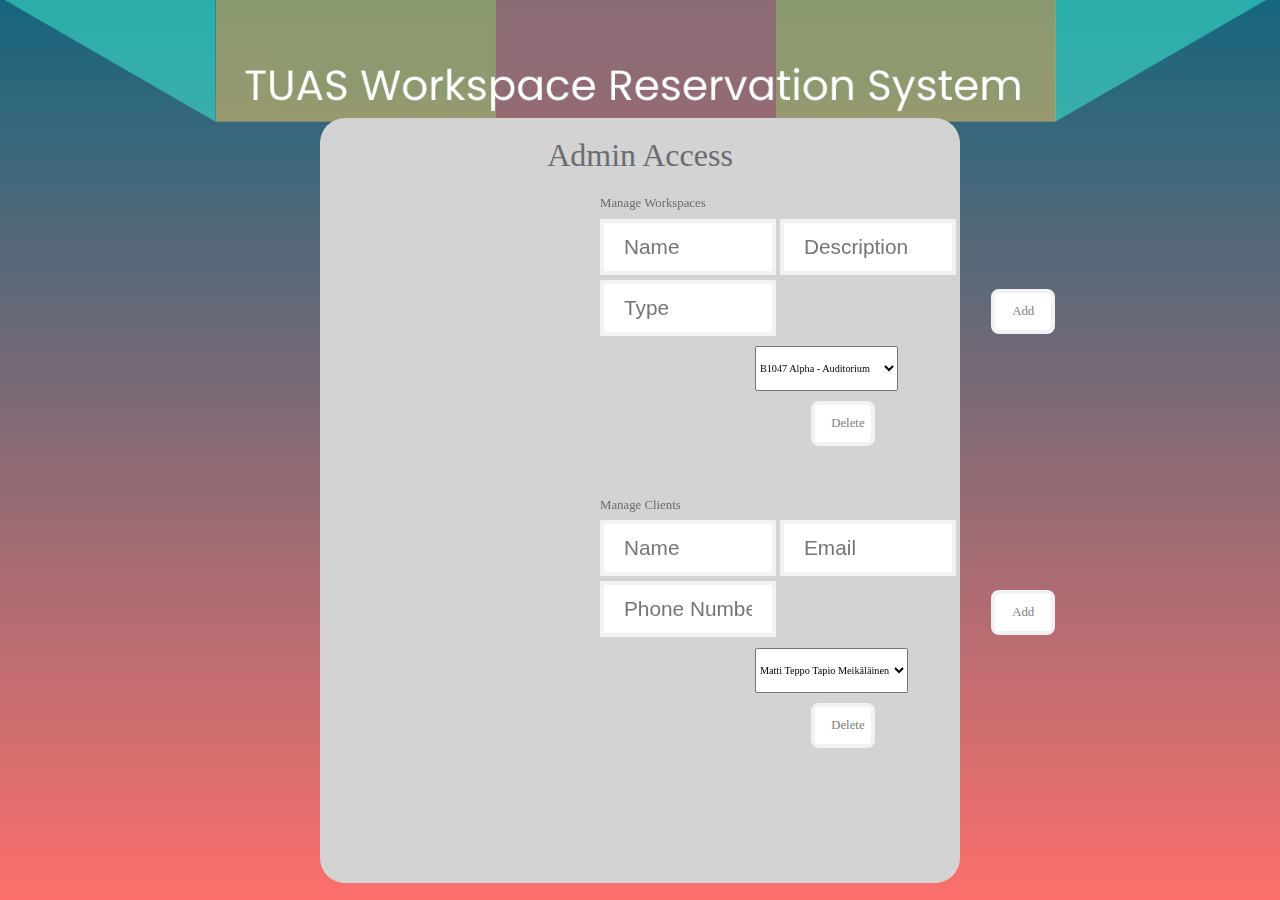
<file: venv/admin/register.html>
<!DOCTYPE html>
<html>
<meta charset="utf-8"/>
<title>Register</title>
<link rel="stylesheet" type="text/css" id="applicationStylesheet" href="register.css"/>
<script id="applicationScript" type="text/javascript" src="register.js"></script>

<body>
    
    <div class="box">       
        <p class="login-text">Admin Access</p>
        
        <div id="input-container">
            

                <p class="headline">Manage Workspaces</p>
            <form>
                <input type="text" placeholder="Name" id="ttName" name="ttName" style="font-size: 130%">
                <input type="text" placeholder="Description" id="ttKuvaus" name="ttKuvaus" style="font-size: 130%" >
                <input type="text" placeholder="Type" id="ttTyyppi" name="ttTyyppi" style="font-size: 130%" >

                <button type="submit" value="Submit" >Add</button>
                <form>
                <select id ="tilat" name ="tilat">
                    <option value ="tila1">B1047 Alpha - Auditorium</option>
                    <option value ="tila2">B1032 Beta - Auditorium</option>
                    <option value ="tila3">B1026 Gamma - Auditorium</option>
                    <option value ="tila4">B1035 Delta - Auditorium</option>
                    <option value ="tila5">C1027 Lambda - Auditorium</option>
                    <option value ="tila6">C1042 Myy - Auditorium</option>
                    <option value ="tila7">C1039 Sigma - Auditorium</option>
                    <option value ="tila8">B1041 Omega - Auditorium</option>
                    <option value ="tila9">B1033 - Classroom</option>
                    <option value ="tila10">B1035 - Classroom</option>
                    <option value ="tila11">B1038 - Classroom</option>
                    <option value ="tila12">B1039 - Classroom</option>
                    <option value ="tila13">C1029 - Classroom</option>
                    <option value ="tila14">C1031 - Classroom</option>
                    <option value ="tila15">C1032 - Classroom</option>
                    <option value ="tila16">C1045 - Classroom</option>
                    <option value ="tila17">B2025 - Group Workspace</option>
                    <option value ="tila18">B2030 - Group Workspace</option>
                    <option value ="tila19">B2037 - Group Workspace</option>
                    <option value ="tila20">B2041 - Group Workspace</option>
                    <option value ="tila21">C2023 - Group Workspace</option>
                    <option value ="tila22">C2028 - Group Workspace</option>
                    <option value ="tila23">C2044 - Group Workspace</option>
                    <option value ="tila24">C2054 - Group Workspace</option>
                    </select>
            </form>
                <button type="submit" value="Submit" >Delete</button>

            </form>
            <p class="headline">Manage Clients</p>
            <form>
                <input type="text" placeholder="Name" id="asiakasNimi" name="asiakasNimi" style="font-size: 130%" >
                <input type="text" placeholder="Email" id="asiakasEmail" name="asiakasEmail" style="font-size: 130%" >
                <input type="text" placeholder="Phone Number" id="asiakasPuhelin" name="asiakasPuhelin" style="font-size: 130%" >
                <button type="submit" value="Submit" >Add</button>
                <form>
                <select id ="tilat" name ="tilat">
                    <option value ="tila1">Matti Teppo Tapio Meikäläinen</option>
                    <option value ="tila1">Maija Meikäläinen</option>

                    </select>
            </form>
                <button type="submit" value="Submit" >Delete</button>
            </form>

              
            
            
        </div>
    </div>
</body>

</html>
</file>
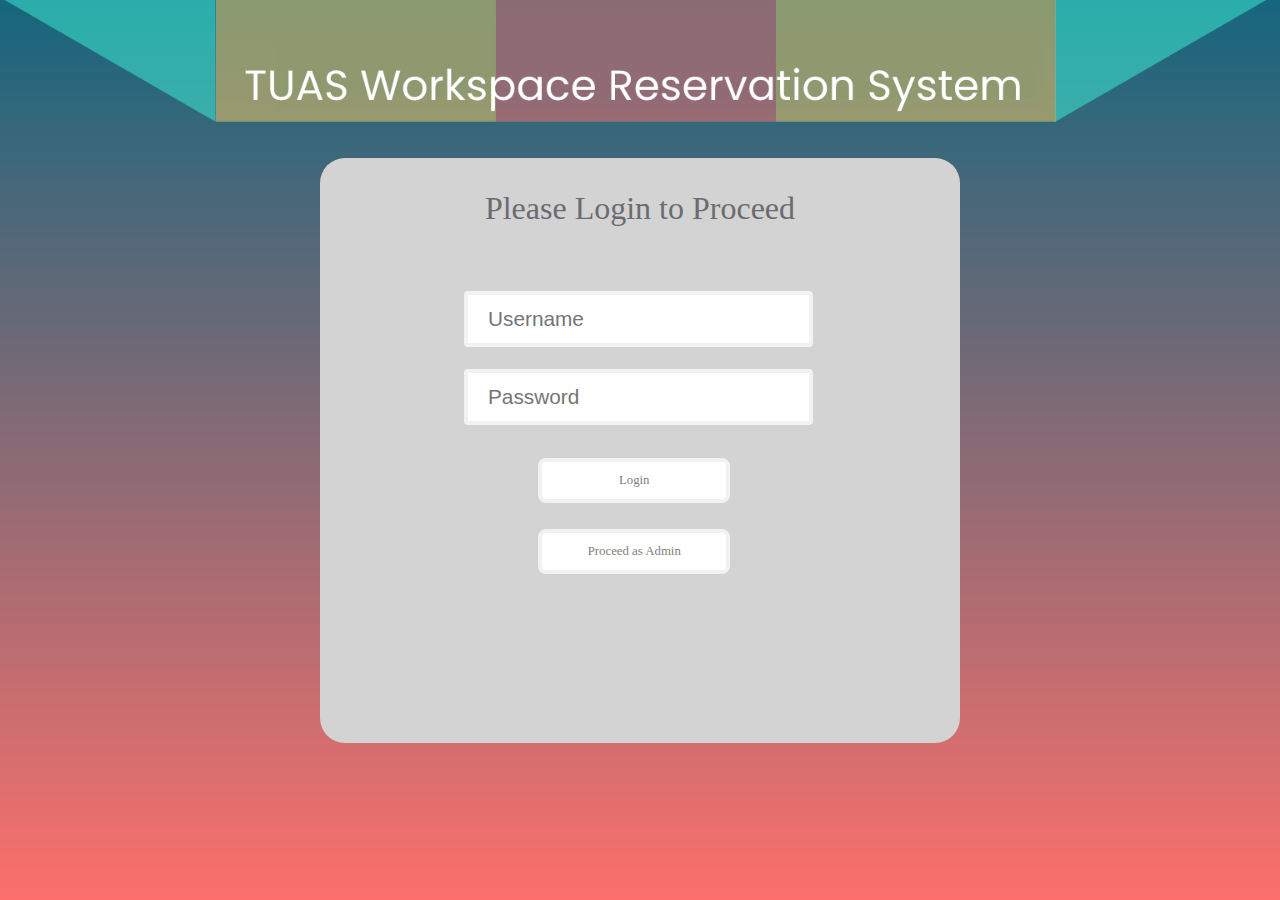
<file: venv/LogIn/login.html>
<!DOCTYPE html>
<html>
<meta charset="utf-8"/>
<title>Log in</title>
<link rel="stylesheet" type="text/css" id="applicationStylesheet" href="login.css"/>
<script id="applicationScript" type="text/javascript" src="login.js"></script>

<body>
    <div class="box">       
        <p class="login-text">Please Login to Proceed</p>
        <div id="input-container">
            <form>
                <input type="text" placeholder="Username" id="fname" name="fname" style="font-size: 130%">
                <input type="password" placeholder="Password" id="fname" name="fname" style="font-size: 130%">
            </form>            
            
            <form>
                <button type="submit" value="Submit">Login</button>
                <button type="submit" value="Submit">Proceed as Admin</button>
            </form>
              
            
        </div>
    </div>
</body>

</html>
</file>
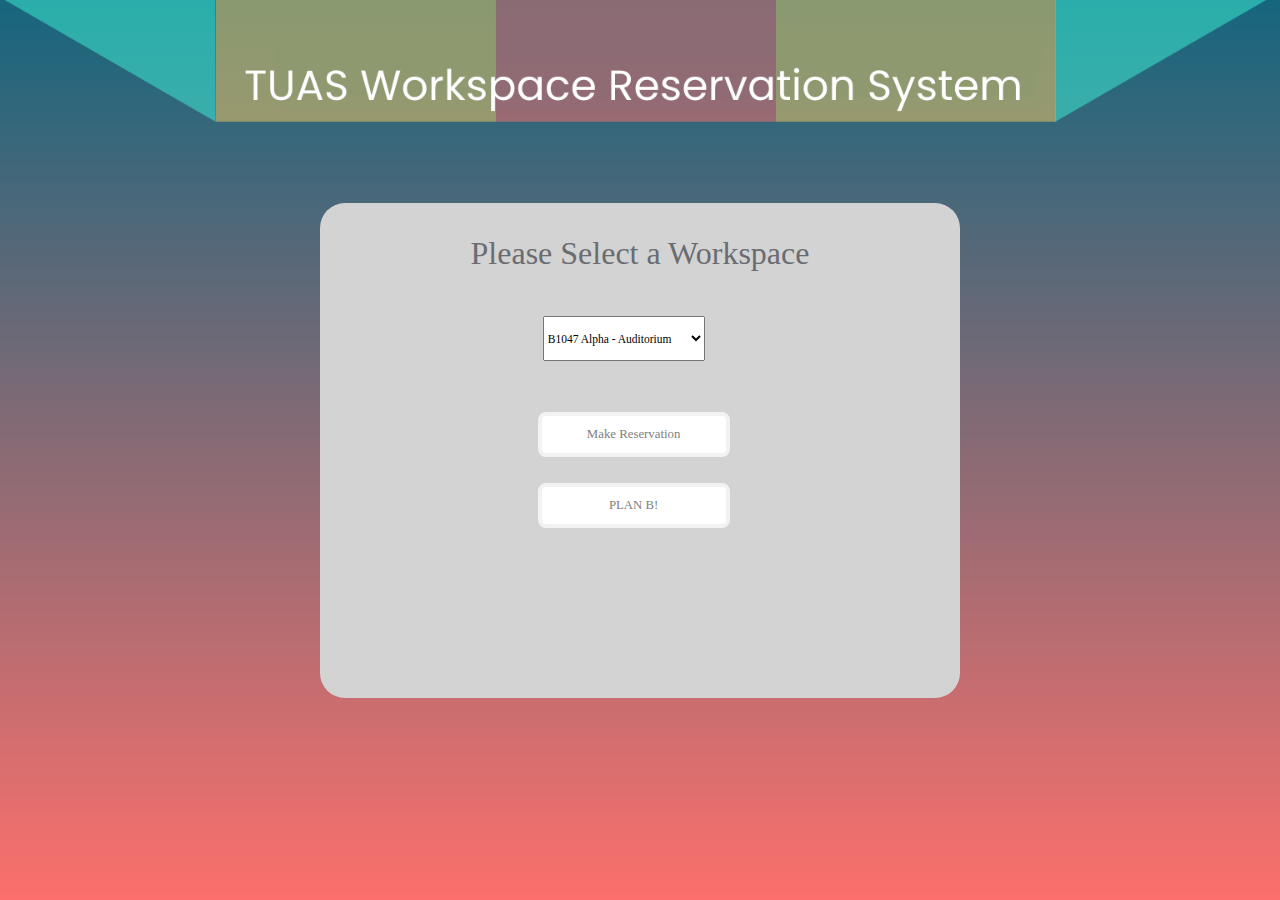
<file: venv/peruskäyttäjä/login.html>
<!DOCTYPE html>
<html>
<meta charset="utf-8"/>
<title>Log in</title>
<link rel="stylesheet" type="text/css" id="applicationStylesheet" href="login.css"/>
<script id="applicationScript" type="text/javascript" src="login.js"></script>

<body>
    <div class="box">       
        <p class="login-text">Please Select a Workspace</p>
        <div id="input-container">
            <form>
                <select id ="tilat" name ="tilat">
                    <option value ="tila1">B1047 Alpha - Auditorium</option>
                    <option value ="tila2">B1032 Beta - Auditorium</option>
                    <option value ="tila3">B1026 Gamma - Auditorium</option>
                    <option value ="tila4">B1035 Delta - Auditorium</option>
                    <option value ="tila5">C1027 Lambda - Auditorium</option>
                    <option value ="tila6">C1042 Myy - Auditorium</option>
                    <option value ="tila7">C1039 Sigma - Auditorium</option>
                    <option value ="tila8">B1041 Omega - Auditorium</option>
                    <option value ="tila9">B1033 - Classroom</option>
                    <option value ="tila10">B1035 - Classroom</option>
                    <option value ="tila11">B1038 - Classroom</option>
                    <option value ="tila12">B1039 - Classroom</option>
                    <option value ="tila13">C1029 - Classroom</option>
                    <option value ="tila14">C1031 - Classroom</option>
                    <option value ="tila15">C1032 - Classroom</option>
                    <option value ="tila16">C1045 - Classroom</option>
                    <option value ="tila17">B2025 - Group Workspace</option>
                    <option value ="tila18">B2030 - Group Workspace</option>
                    <option value ="tila19">B2037 - Group Workspace</option>
                    <option value ="tila20">B2041 - Group Workspace</option>
                    <option value ="tila21">C2023 - Group Workspace</option>
                    <option value ="tila22">C2028 - Group Workspace</option>
                    <option value ="tila23">C2044 - Group Workspace</option>
                    <option value ="tila24">C2054 - Group Workspace</option>
                    </select>
            </form>

            <form>
                <button type="submit" value="Submit" >Make Reservation</button>
                <button onclick="return confirm('Thank you! Your reservation has been made!')">PLAN B!</button>
            </form>



            
        </div>
    </div>
</body>

</html>
</file>
<file: venv/admin/register.css>
body {
    background: url(images/colaBG.png) no-repeat center center fixed; 
    -webkit-background-size: cover;
    -moz-background-size: cover;
    -o-background-size: cover;
    background-size: cover;
  }

.box {

    background-color:lightgrey;
    width: 50vw;
    height: 85vh;
    position: fixed;
	top: 100px;
	bottom: 0;
	left: 0;
	right: 0;
    margin: auto;
    border-radius: 25px;
    /*opacity: 0.95;*/
}


#input-container {

    width: 40vw; /* Voidaan vaihtaa prosentteihin */
    height: 75vh;
    bottom: 80px;
    left: 600px;
    position: fixed;
    /*background-color: green;*/
    overflow: hidden;
}


input[type=text] {
    border: 4px solid #F2F2F2;
    border-radius: 0.5px;
    width: 25%;
    padding: 12px 20px;
    margin: 0px 0;
    font-size: 1vw;
    height: auto;
    margin-top: 1%;

  }

input[type=password] {
    border: 4px solid #F2F2F2;
    border-radius: 4px;
    width: 50%;
    padding: 15px 20px;
    margin: 0px 0;
    font-size: 1vw;
    height: auto;
    margin-top: 1.5%;
}


.login-text {
    font-family: Poppins;
    font-size: 2.5vw;;
    color: #6A6C71;
    text-align: center;
    /*background-color: red;*/
    margin-top: 3%;

}



button {
    font-family: Poppins;
    background-color: white; /* Green */
    padding: 8px 16px;
    text-align: center;
    display: inline-block;
    font-size: 1vw;
    /*margin-top: 9vw;*/
    margin-left: 16.5vw;
    margin-top: 1%;
    transition-duration: 0.4s;
    cursor: pointer;
    border: 4px solid #F2F2F2;
    border-radius: 8px;
    color: gray;
    height: 5vh;
    width: 5vw;
    position: relative;
  
  }
  
  
button:hover {
    background-color: #F2F2F2;
    border: 4px solid white;
    border-radius: 10px;

    
}

input:hover {
    background-color: rgb(245, 245, 245);
    border: 4px solid white;


    
}
.headline {

    visibility: visible;
    position: static;
    font-family: Poppins;
    font-size: 1vw;;
    color: #6A6C71;
    margin-top: 10%;
    margin-bottom: 0.5%;
}


select{
    font-family: Poppins;
    text-align-last:left;
    padding-right: 1px;
    direction: ltr;
    font-size: 0.8vw;
    margin-top: 2%;
    margin-left: 12.1vw;
    margin-bottom: 1%;
    height: 5vh;


}
</file>
<file: venv/LogIn/login.css>
body {
    background: url(images/colaBG.png) no-repeat center center fixed; 
    -webkit-background-size: cover;
    -moz-background-size: cover;
    -o-background-size: cover;
    background-size: cover;
  }

.box {

    background-color:lightgrey;
    width: 50vw;
    height: 65vh;
    position: absolute;
	top:0;
	bottom: 0;
	left: 0;
	right: 0;
    margin: auto;
    border-radius: 25px;
    /*opacity: 0.95;*/
}


#input-container {

    width: 25vw; /*can be in percentage also.*/
    height: 42vh;
    margin: 0 auto;
    padding: 10%;
    padding-top: 5%;
    padding-left: 5%;
    position: relative;
    /*background-color: green;*/
    overflow: hidden;
    

}

#logo {

    width: 100%;
    height: 20%;
    padding-top: 1vw;
    display: flex;
    justify-content: center;
}

.responsive {
    width: 100%;
    height: auto;
    max-width: 15%;
  }

input[type=text] {
    border: 4px solid #F2F2F2;
    border-radius: 4px;
    width: 94%;
    padding: 12px 20px;
    margin: 0px 0;
    font-size: 1vw;
    height: auto;
  }

input[type=password] {
    border: 4px solid #F2F2F2;
    border-radius: 4px;
    width: 94%;
    padding: 12px 20px;
    margin: 8px 0;
    font-size: 1vw;
    margin-top: 7%;
}


.login-text {
    font-family: Poppins;
    font-size: 2.5vw;;
    color: #6A6C71;
    text-align: center;
    /*background-color: red;*/
}

button {
    font-family: Poppins;
    background-color: white; /* Green */
    padding: 8px 16px;
    text-align: center;
    display: inline-block;
    font-size: 1vw;
    /*margin-top: 9vw;*/
    margin-left: 5.8vw;
    margin-top: 8%;
    transition-duration: 0.4s;
    cursor: pointer;
    border: 4px solid #F2F2F2;
    border-radius: 8px;
    color: gray;
    height: 5vh;
    width: 15vw;
    position: relative;

  }


button:hover {
    background-color: #F2F2F2;
    border: 4px solid white;
    border-radius: 12px;
}
</file>
<file: venv/peruskäyttäjä/login.css>
body {
    background: url(images/colaBG.png) no-repeat center center fixed; 
    -webkit-background-size: cover;
    -moz-background-size: cover;
    -o-background-size: cover;
    background-size: cover;
  }

.box {

    background-color:lightgrey;
    width: 50vw;
    height: 55vh;
    position: absolute;
	top:0;
	bottom: 0;
	left: 0;
	right: 0;
    margin: auto;
    border-radius: 25px;
    /*opacity: 0.95;*/
}


#input-container {

    width: 40vw; /*can be in percentage also.*/
    height: 42vh;
    margin: 0 auto;
    padding: 10%;
    padding-top: 5%;
    position: relative;
    /*background-color: green;*/
    overflow: hidden;
    

}

#logo {

    width: 100%;
    height: 20%;
    padding-top: 1vw;
    display: flex;
    justify-content: center;
}

.responsive {
    width: 100%;
    height: auto;
    max-width: 15%;
  }

input[type=text] {
    border: 4px solid #F2F2F2;
    border-radius: 4px;
    width: 94%;
    padding: 12px 20px;
    margin: 0px 0;
    font-size: 1vw;
    height: auto;
  }

input[type=password] {
    border: 4px solid #F2F2F2;
    border-radius: 4px;
    width: 94%;
    padding: 12px 20px;
    margin: 8px 0;
    font-size: 1vw;
    margin-top: 7%;
}


.login-text {
    font-family: Poppins;
    font-size: 2.5vw;;
    color: #6A6C71;
    text-align: center;
    /*background-color: red;*/
    margin-bottom: 2%;
}

button {
    font-family: Poppins;
    background-color: white; /* Green */
    padding: 8px 16px;
    text-align: center;
    display: inline-block;
    font-size: 1vw;
    /*margin-top: 9vw;*/
    margin-left: 12vw;
    margin-top: 5%;
    transition-duration: 0.4s;
    cursor: pointer; 
    border: 4px solid #F2F2F2;
    border-radius: 8px;
    color: gray;
    height: 5vh;
    width: 15vw;
    position: relative;
  }
  
  
button:hover {
    background-color: #F2F2F2;
    border: 4px solid white;
    border-radius: 12px;
}

select{
    font-family: Poppins;
    text-align-last:left;
    padding-right: 5px;
    direction: ltr;
    font-size: 0.9vw;
    margin-left: 12.4vw;
    margin-bottom: 5%;
    height: 5vh;


}
</file>
